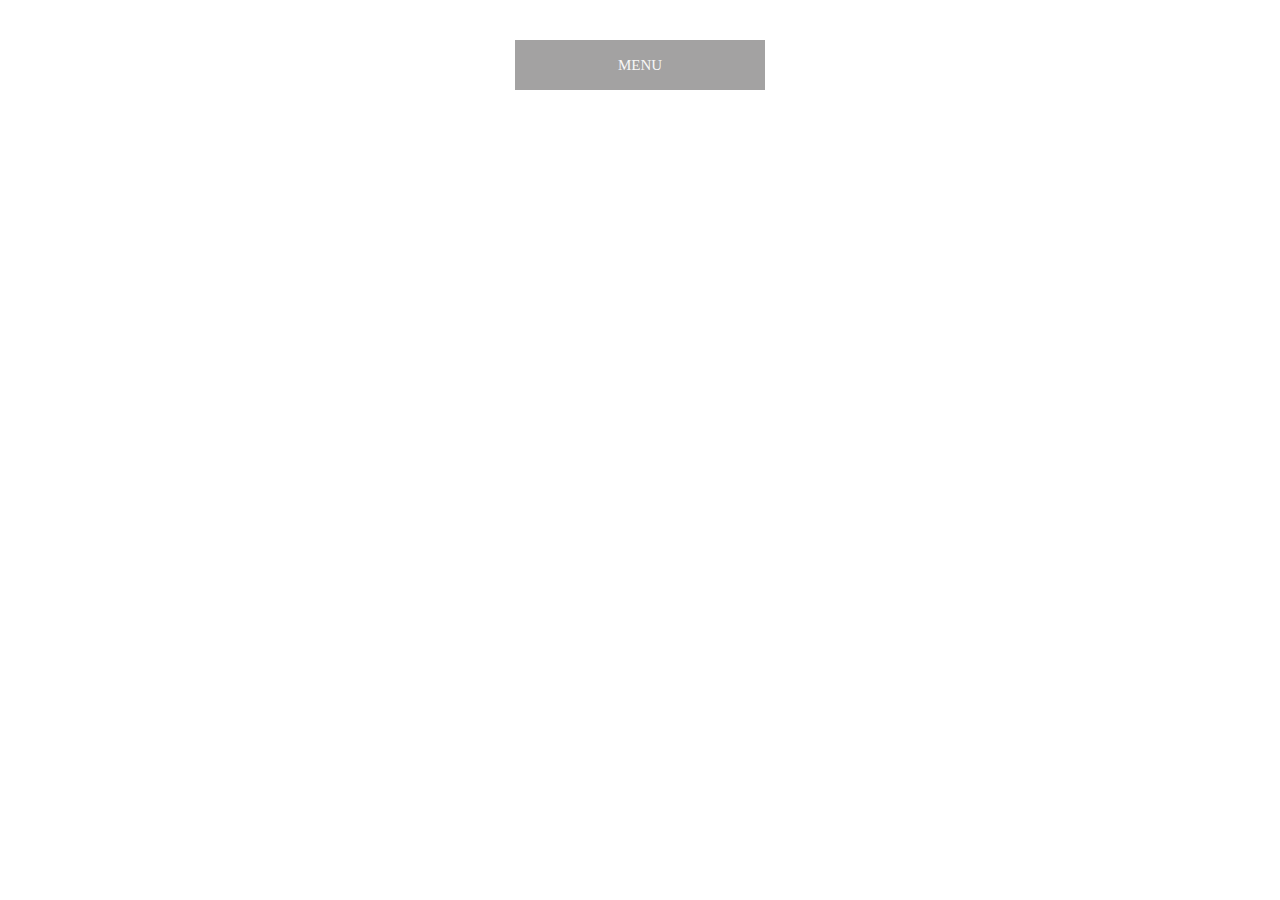
<file: animation/03-dropdown-menu/index.html>
<!DOCTYPE html>
<html lang="en">
  <head>
    <meta charset="UTF-8" />
    <meta http-equiv="X-UA-Compatible" content="IE=edge" />
    <meta name="viewport" content="width=device-width, initial-scale=1.0" />
    <title>Dropdown Menu</title>
    <link rel="stylesheet" href="style.css" />
  </head>
  <body>
    <div class="dropdown-container">
        <div class="menu-title">MENU</div>
        <ul class="dropdown-menu">
            <li>ITEM 1</li>
            <li>ITEM 2</li>
            <li>ITEM 3</li>
            <li>ITEM 4</li>
            <li>ITEM 5</li>
        </ul>
    </div>
    <script src="script.js"></script>
  </body>
</html>
</file>
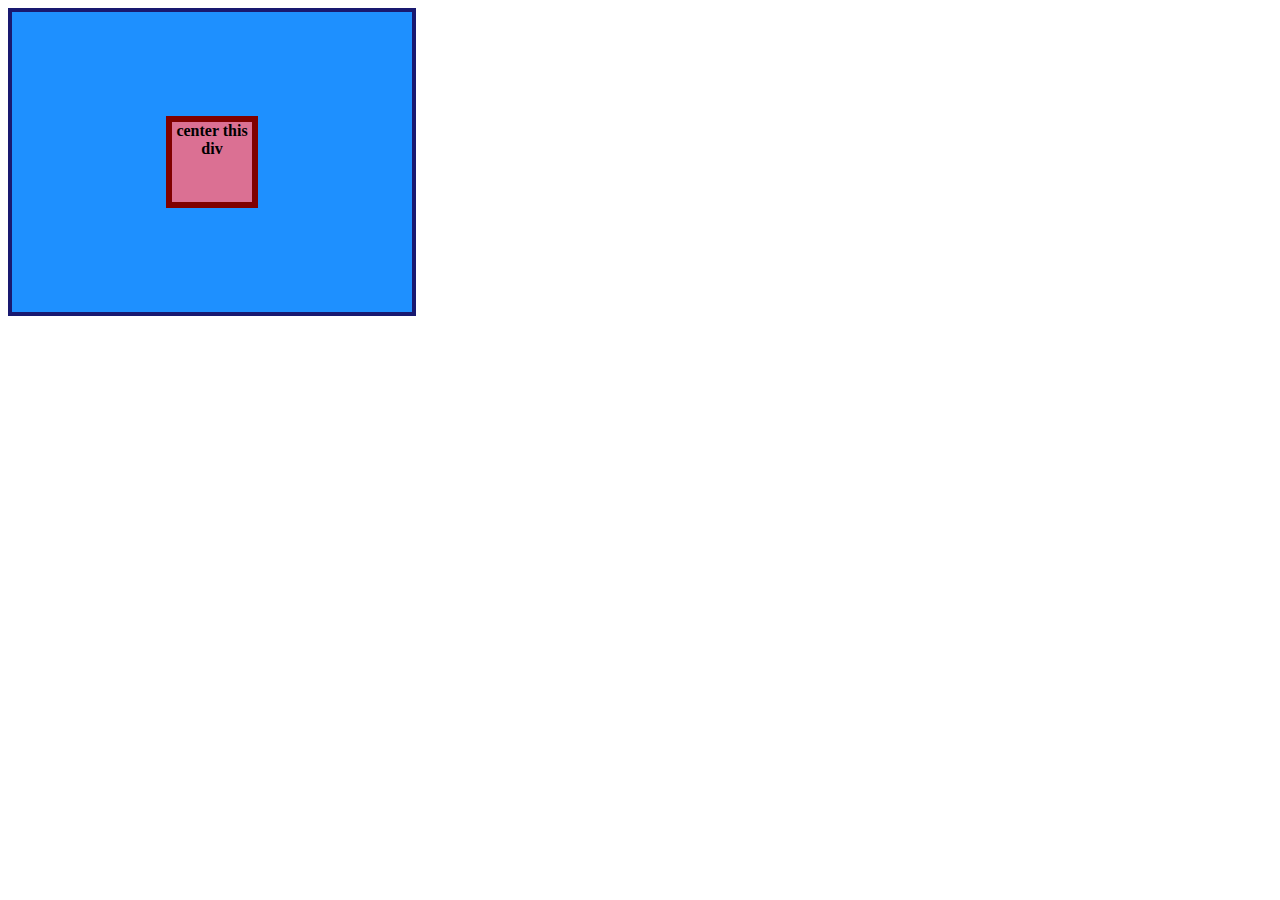
<file: flex/01-flex-center/index.html>
<!DOCTYPE html>

<html lang="en">

  <head>
    <meta charset="UTF-8">
    <meta http-equiv="X-UA-Compatible" content="IE=edge">
    <meta name="viewport" content="width=device-width, initial-scale=1.0">
    <title>CENTER THIS DIV</title>
    <link rel="stylesheet" href="style.css">
  </head>

  <body>
    <div class="container">
      <div class="box">center this div</div>
    </div>
  </body>
  
</html>
</file>
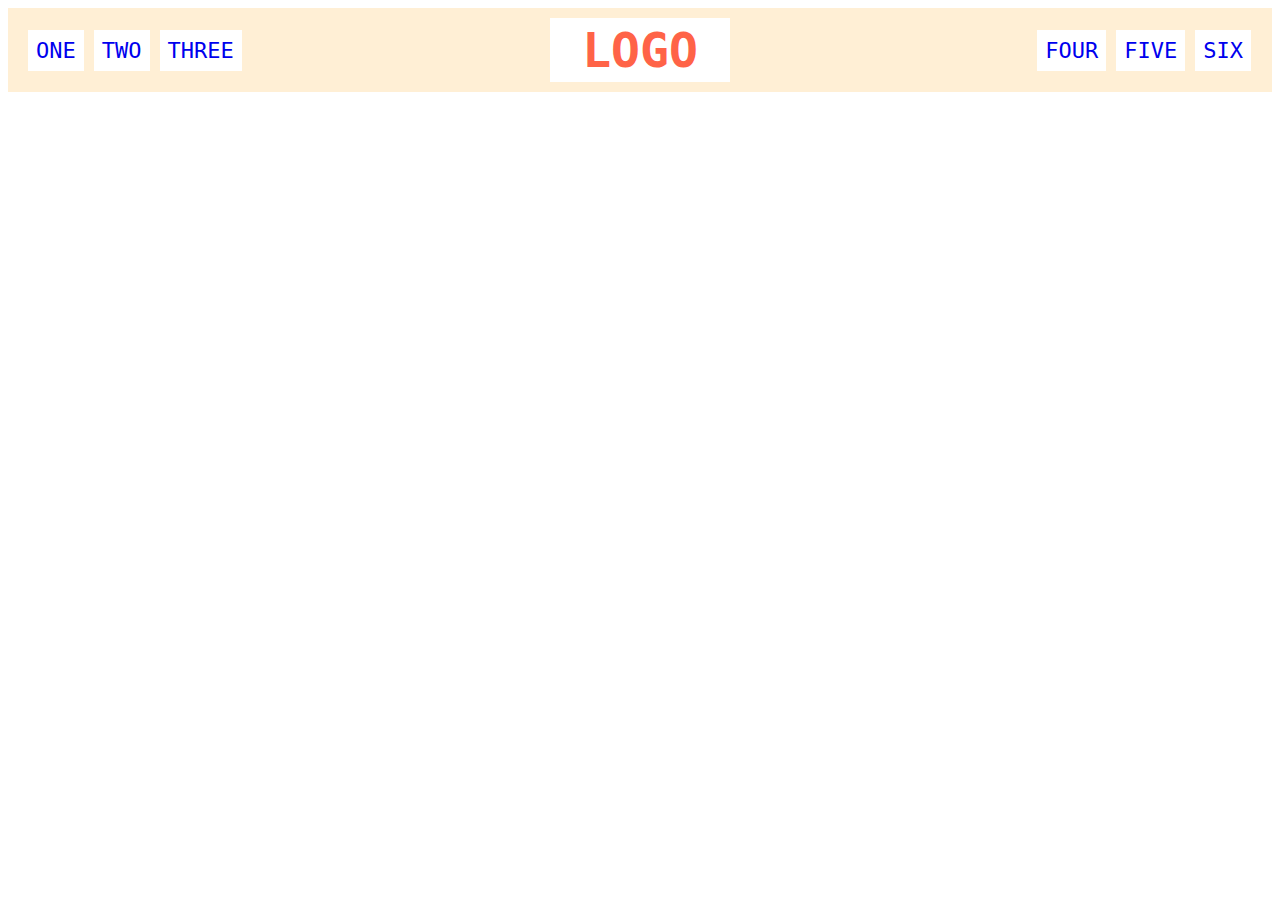
<file: flex/02-flex-header/index.html>
<!DOCTYPE html>

<html lang="en">

  <head>
    <meta charset="UTF-8">
    <meta http-equiv="X-UA-Compatible" content="IE=edge">
    <meta name="viewport" content="width=device-width, initial-scale=1.0">
    <title>Flex Header</title>
    <link rel="stylesheet" href="style.css">
  </head>

  <body>
    <div class="header">

      <div class="left-links">
        <ul>
          <li><a href="#">ONE</a></li>
          <li><a href="#">TWO</a></li>
          <li><a href="#">THREE</a></li>
        </ul>
      </div>

      <div class="logo">LOGO</div>

      <div class="right-links">
        <ul>
          <li><a href="#">FOUR</a></li>
          <li><a href="#">FIVE</a></li>
          <li><a href="#">SIX</a></li>
        </ul>
      </div>
      
    </div>
  </body>

</html>
</file>
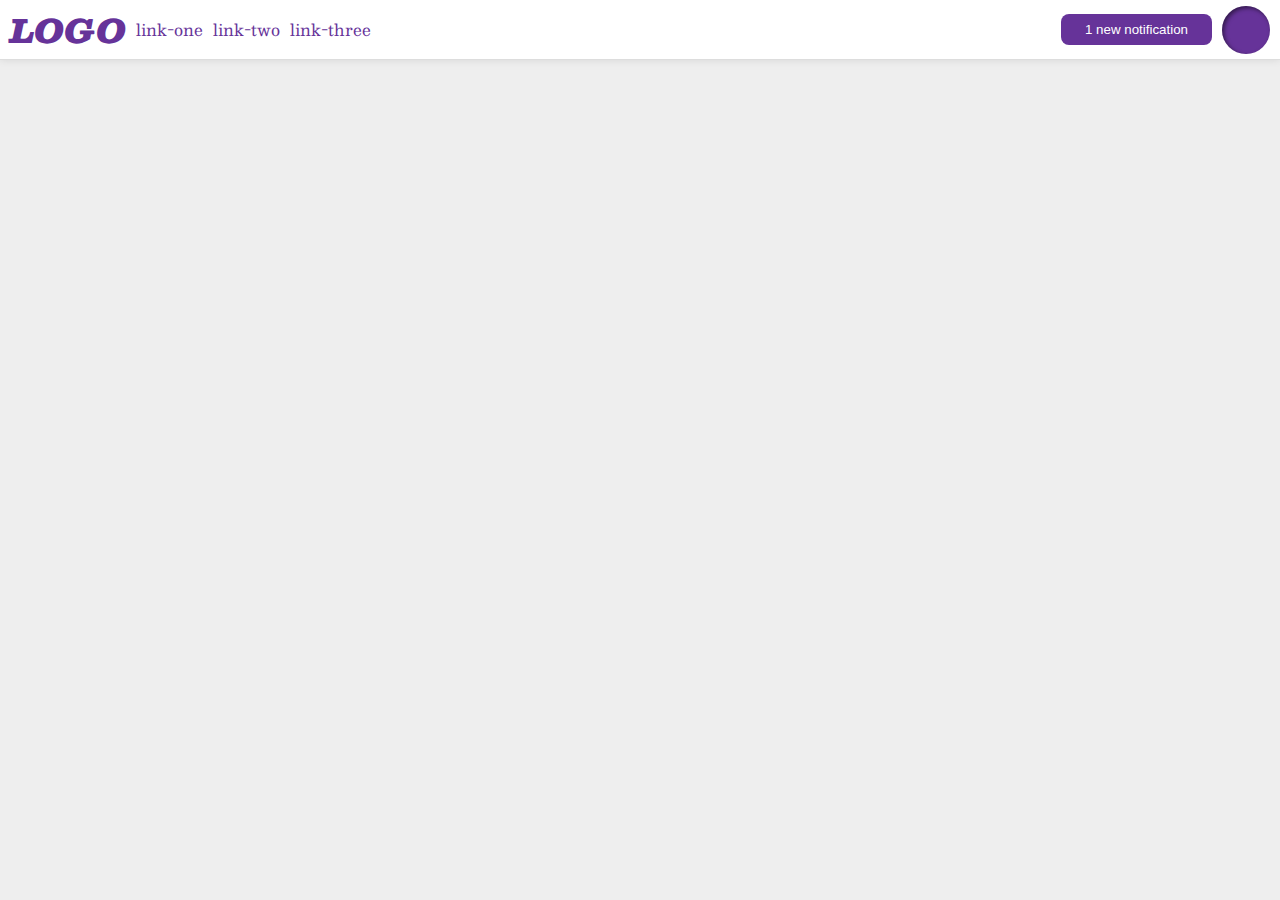
<file: flex/03-flex-header-2/index.html>
<!DOCTYPE html>

<html lang="en">
  <head>
    <meta charset="UTF-8">
    <meta http-equiv="X-UA-Compatible" content="IE=edge">
    <meta name="viewport" content="width=device-width, initial-scale=1.0">
    <title>Flex Header 2</title>
    <link rel="stylesheet" href="style.css">
  </head>

  <body>
    <div class="header">

      <div class="logo">
        LOGO
      </div>

      <ul class="links">
        <li><a href="google.com">link-one</a></li>
        <li><a href="google.com">link-two</a></li>
        <li><a href="google.com">link-three</a></li>
      </ul>

      <button class="notifications">
        1 new notification
      </button>
      
      <div class="profile-image"></div>
    </div>
  </body>

</html>
</file>
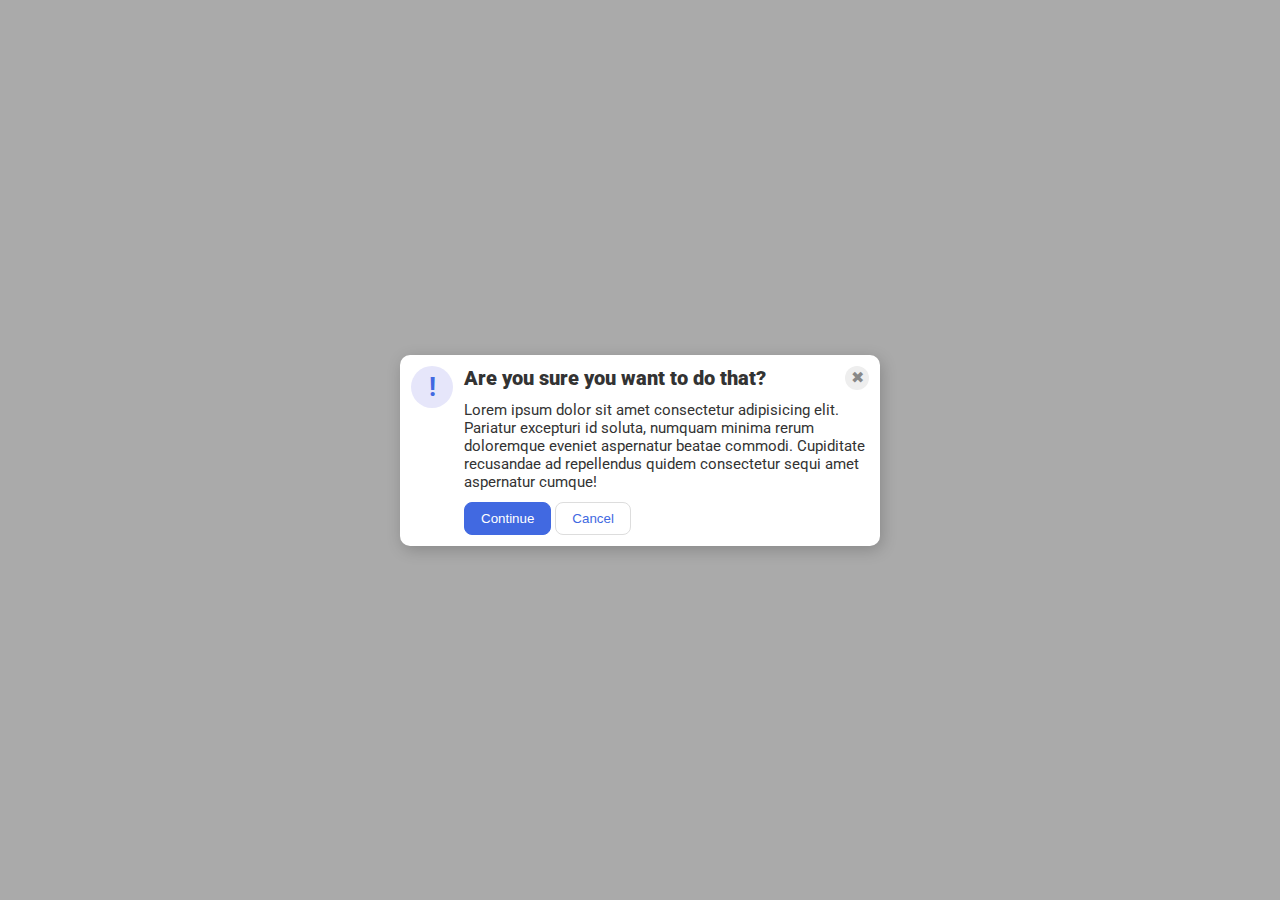
<file: flex/05-flex-modal/index.html>
<!DOCTYPE html>

<html lang="en">

  <head>

    <meta charset="UTF-8">
    <meta http-equiv="X-UA-Compatible" content="IE=edge">
    <meta name="viewport" content="width=device-width, initial-scale=1.0">
    <link rel="stylesheet" href="style.css">
    <title>Modal</title>

  </head>

  <body>

    <div class="modal">

      <div class="icon">!</div>

      <div class="content">

        <div class="top">
          <div class="header">Are you sure you want to do that?</div>
          <div class="close-button">✖</div>
        </div>
        
        <div class="mid">
          <div class="text">Lorem ipsum dolor sit amet consectetur adipisicing elit. Pariatur excepturi id soluta, numquam minima rerum doloremque eveniet aspernatur beatae commodi. Cupiditate recusandae ad repellendus quidem consectetur sequi amet aspernatur cumque!</div>
        </div>

        <div class="bot">
          <button class="continue">Continue</button>
          <button class="cancel">Cancel</button>
        </div>

      </div>

    </div>

  </body>

</html>
</file>
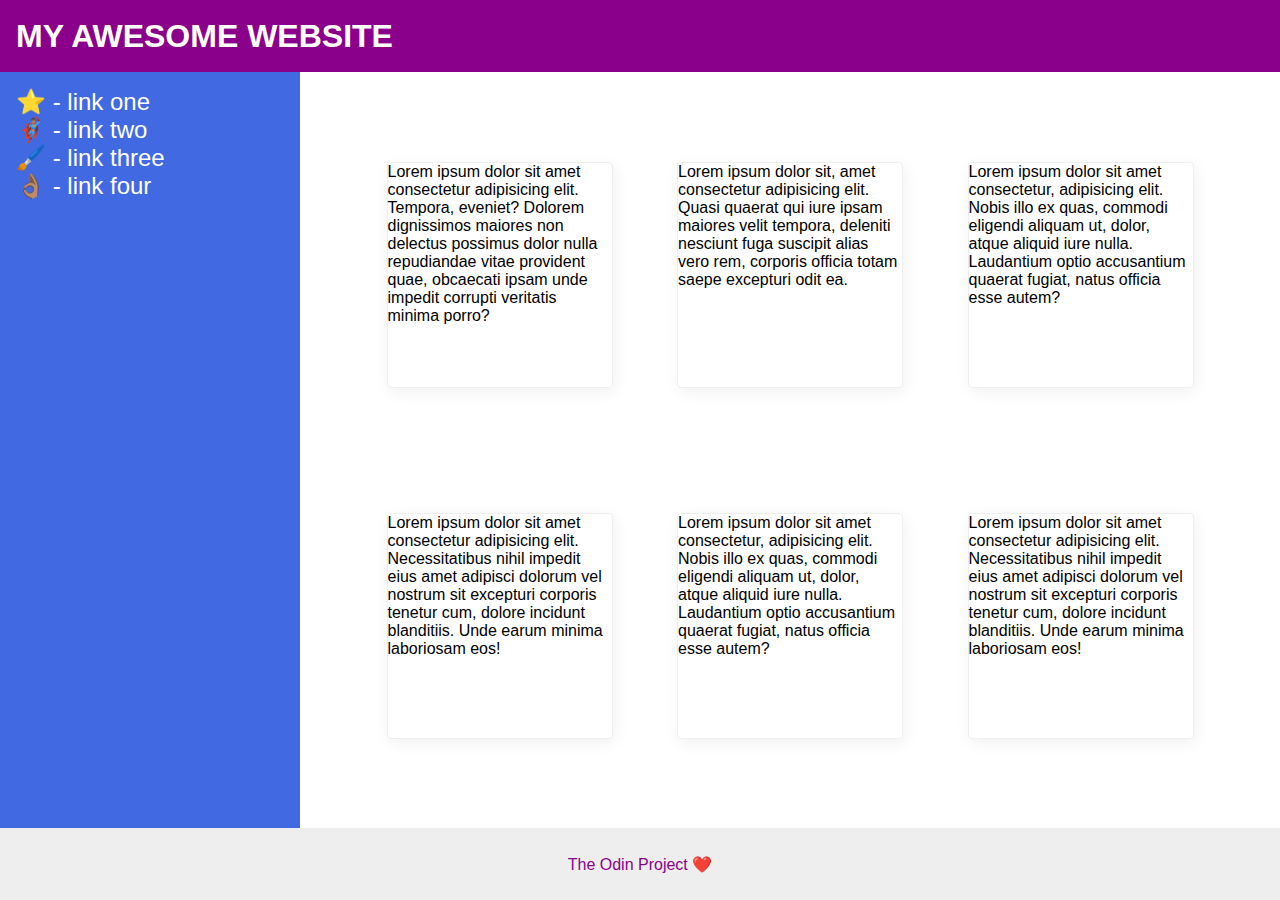
<file: flex/07-flex-layout-2/index.html>
<!DOCTYPE html>
<html lang="en">
  <head>
    <meta charset="UTF-8">
    <meta http-equiv="X-UA-Compatible" content="IE=edge">
    <meta name="viewport" content="width=device-width, initial-scale=1.0">
    <title>The Holy Grail</title>
    <link rel="stylesheet" href="style.css">
  </head>

  <body>

    <div class="header">
      MY AWESOME WEBSITE
    </div>
    
    <div class="mid">

      <div class="sidebar">
        <ul>
          <li><a href="#">⭐ - link one</a></li>
          <li><a href="#">🦸🏽‍♂️ - link two</a></li>
          <li><a href="#">🖌️ - link three</a></li>
          <li><a href="#">👌🏽 - link four</a></li>
        </ul>
      </div>

      <div class="cardspace">
        <div class="card">Lorem ipsum dolor sit amet consectetur adipisicing elit. Tempora, eveniet? Dolorem dignissimos maiores non delectus possimus dolor nulla repudiandae vitae provident quae, obcaecati ipsam unde impedit corrupti veritatis minima porro?</div>
        <div class="card">Lorem ipsum dolor sit, amet consectetur adipisicing elit. Quasi quaerat qui iure ipsam maiores velit tempora, deleniti nesciunt fuga suscipit alias vero rem, corporis officia totam saepe excepturi odit ea.</div>
        <div class="card">Lorem ipsum dolor sit amet consectetur, adipisicing elit. Nobis illo ex quas, commodi eligendi aliquam ut, dolor, atque aliquid iure nulla. Laudantium optio accusantium quaerat fugiat, natus officia esse autem?</div>
        <div class="card">Lorem ipsum dolor sit amet consectetur adipisicing elit. Necessitatibus nihil impedit eius amet adipisci dolorum vel nostrum sit excepturi corporis tenetur cum, dolore incidunt blanditiis. Unde earum minima laboriosam eos!</div>
        <div class="card">Lorem ipsum dolor sit amet consectetur, adipisicing elit. Nobis illo ex quas, commodi eligendi aliquam ut, dolor, atque aliquid iure nulla. Laudantium optio accusantium quaerat fugiat, natus officia esse autem?</div>
        <div class="card">Lorem ipsum dolor sit amet consectetur adipisicing elit. Necessitatibus nihil impedit eius amet adipisci dolorum vel nostrum sit excepturi corporis tenetur cum, dolore incidunt blanditiis. Unde earum minima laboriosam eos!</div>
      </div>

    </div>
    
    <div class="footer">
      The Odin Project ❤️
    </div>

  </body>

</html>
</file>
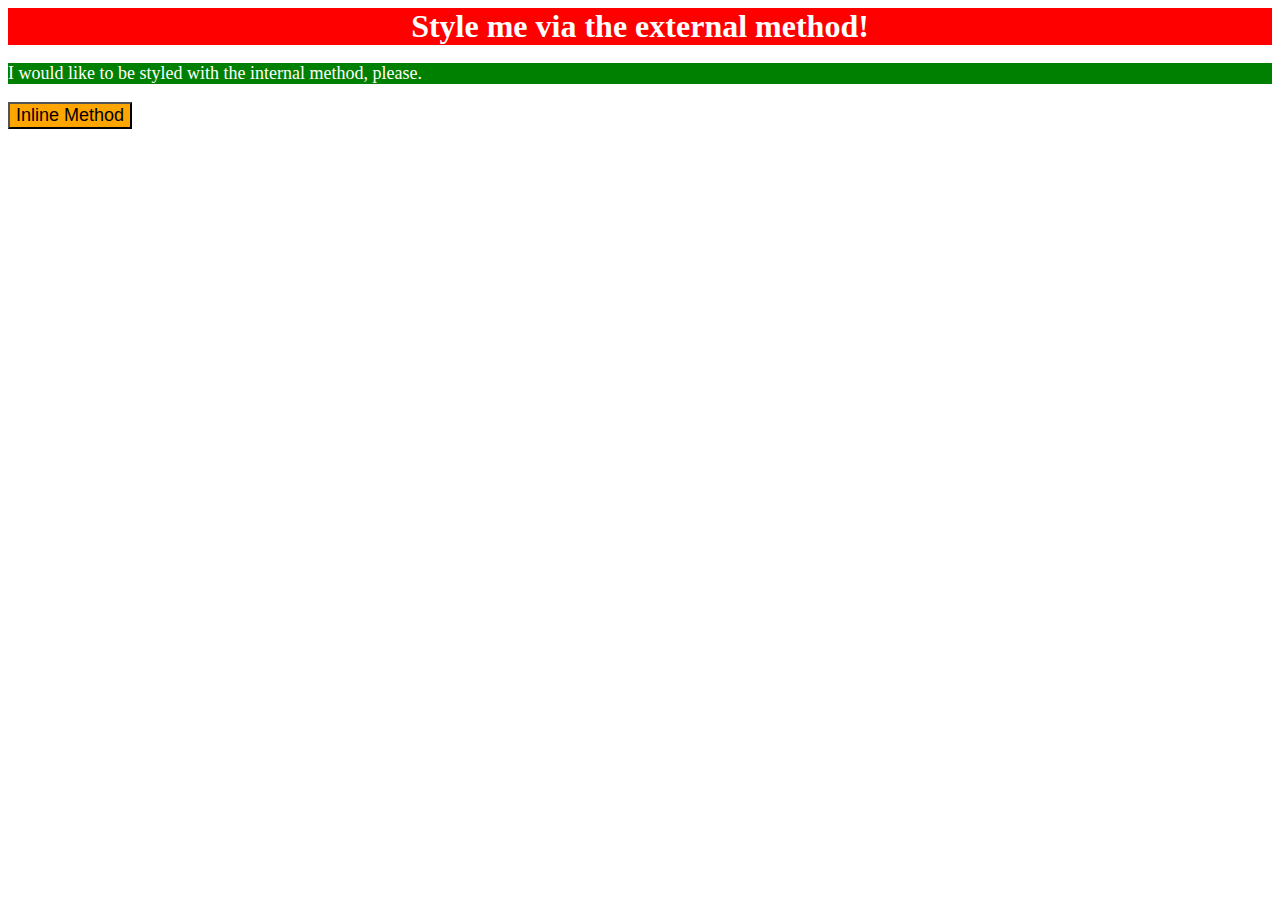
<file: foundations/01-css-methods/index.html>
<!DOCTYPE html>

<html lang="en">

  <head>
    <meta charset="UTF-8">
    <meta http-equiv="X-UA-Compatible" content="IE=edge">
    <meta name="viewport" content="width=device-width, initial-scale=1.0">
    <title>Methods for Adding CSS</title>
    <link rel="stylesheet" href="style.css">
    <style>
      p {
        background-color: green;
        color: white;
        font-size: 18px;
      }
    </style>
  </head>

  <body>
    <div>Style me via the external method!</div>
    <p>I would like to be styled with the internal method, please.</p>
    <button style="background-color:orange; font-size: 18px;">Inline Method</button>
  </body>
  
</html>
</file>
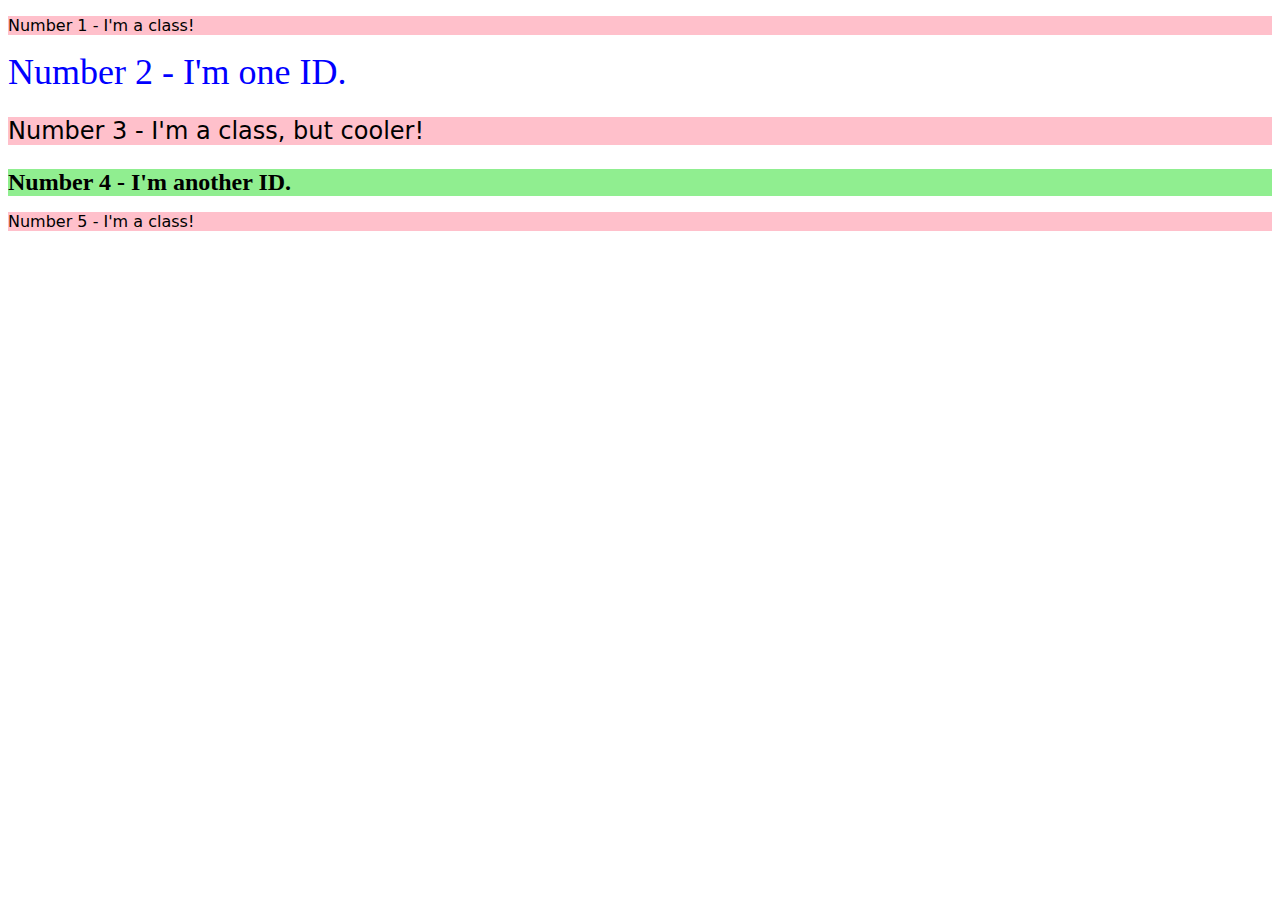
<file: foundations/02-class-id-selectors/index.html>
<!DOCTYPE html>

<html lang="en">

  <head>
    <meta charset="UTF-8">
    <meta http-equiv="X-UA-Compatible" content="IE=edge">
    <meta name="viewport" content="width=device-width, initial-scale=1.0">
    <title>Class and ID Selectors</title>
    <link rel="stylesheet" href="style.css">
  </head>

  <body>
    <p class="odd">Number 1 - I'm a class!</p>
    <div id="two">Number 2 - I'm one ID.</div>
    <p class="odd" id="three">Number 3 - I'm a class, but cooler!</p>
    <div id="four">Number 4 - I'm another ID.</div>
    <p class="odd">Number 5 - I'm a class!</p>
  </body>

</html>
</file>
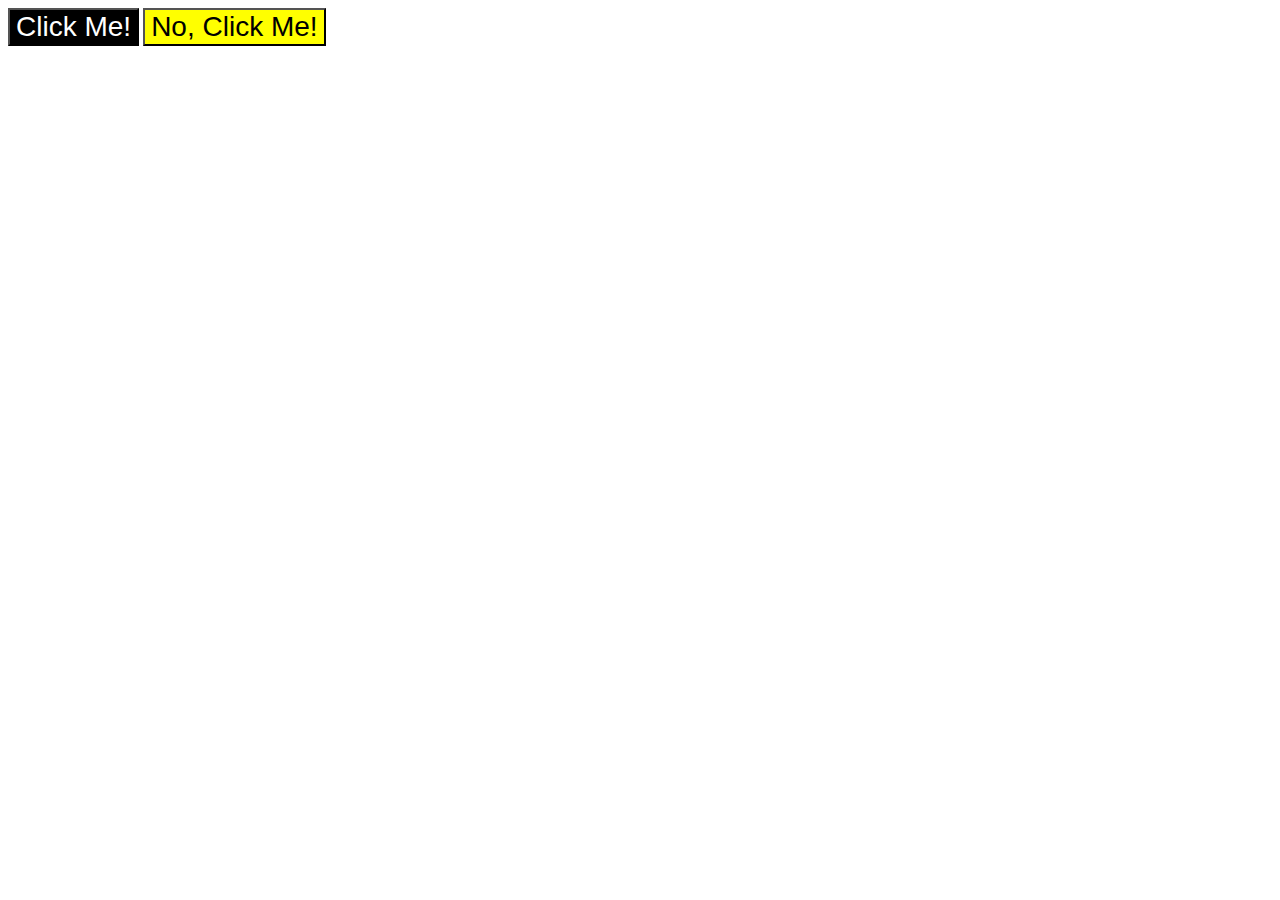
<file: foundations/03-grouping-selectors/index.html>
<!DOCTYPE html>

<html lang="en">

  <head>
    <meta charset="UTF-8">
    <meta http-equiv="X-UA-Compatible" content="IE=edge">
    <meta name="viewport" content="width=device-width, initial-scale=1.0">
    <title>Grouping Selectors</title>
    <link rel="stylesheet" href="style.css">
  </head>

  <body>
    <button class="first">Click Me!</button>
    <button class="second">No, Click Me!</button>
  </body>

</html>
</file>
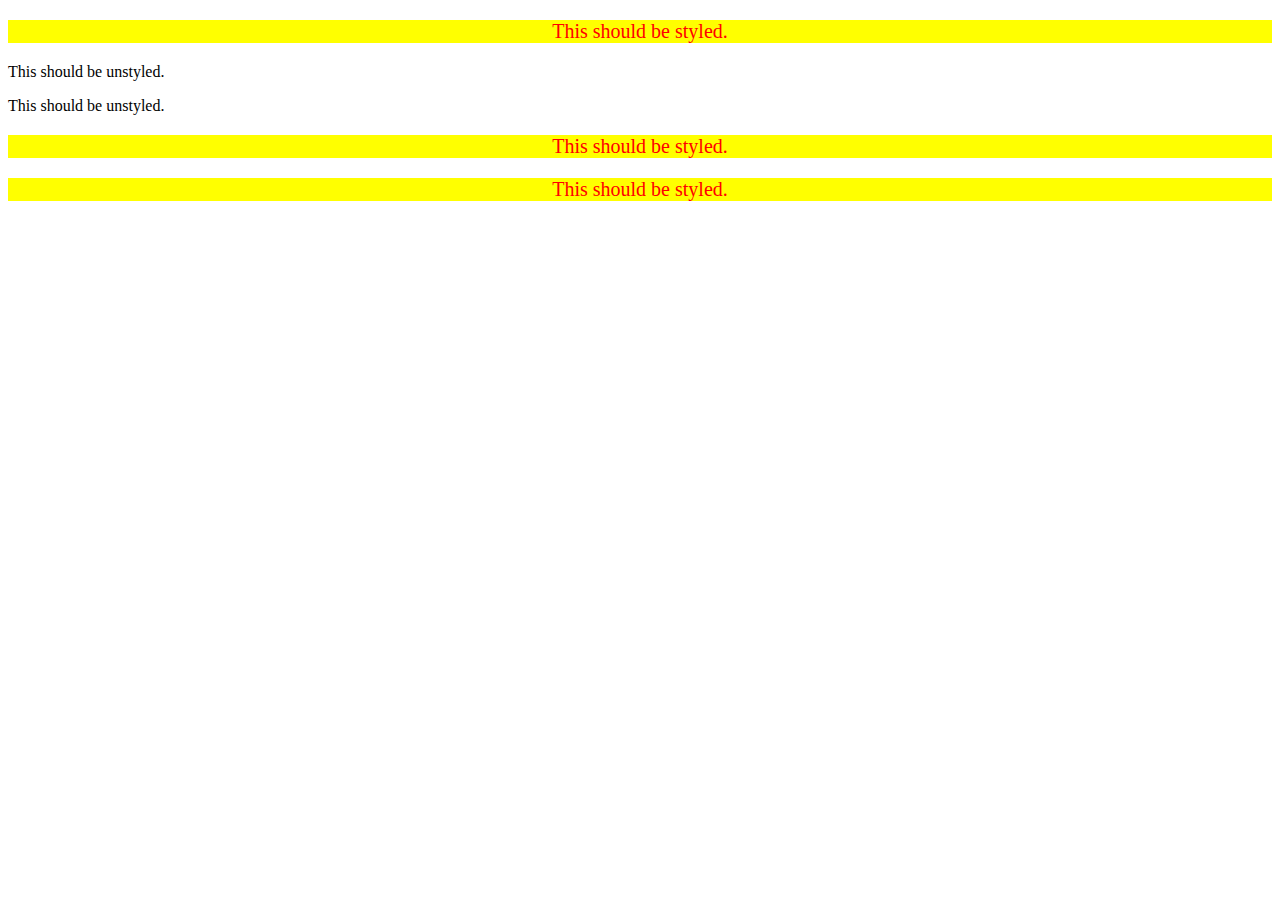
<file: foundations/05-descendant-combinator/index.html>
<!DOCTYPE html>

<html lang="en">

  <head>
    <meta charset="UTF-8">
    <meta http-equiv="X-UA-Compatible" content="IE=edge">
    <meta name="viewport" content="width=device-width, initial-scale=1.0">
    <title>Descendant Combinator</title>
    <link rel="stylesheet" href="style.css">
  </head>

  <body>
    <div class="container">
      <p class="text">This should be styled.</p>
    </div>
    <p class="text">This should be unstyled.</p>
    <p class="text">This should be unstyled.</p>
    <div class="container">
      <p class="text">This should be styled.</p>
      <p class="text">This should be styled.</p>
    </div>
  </body>
  
</html>
</file>
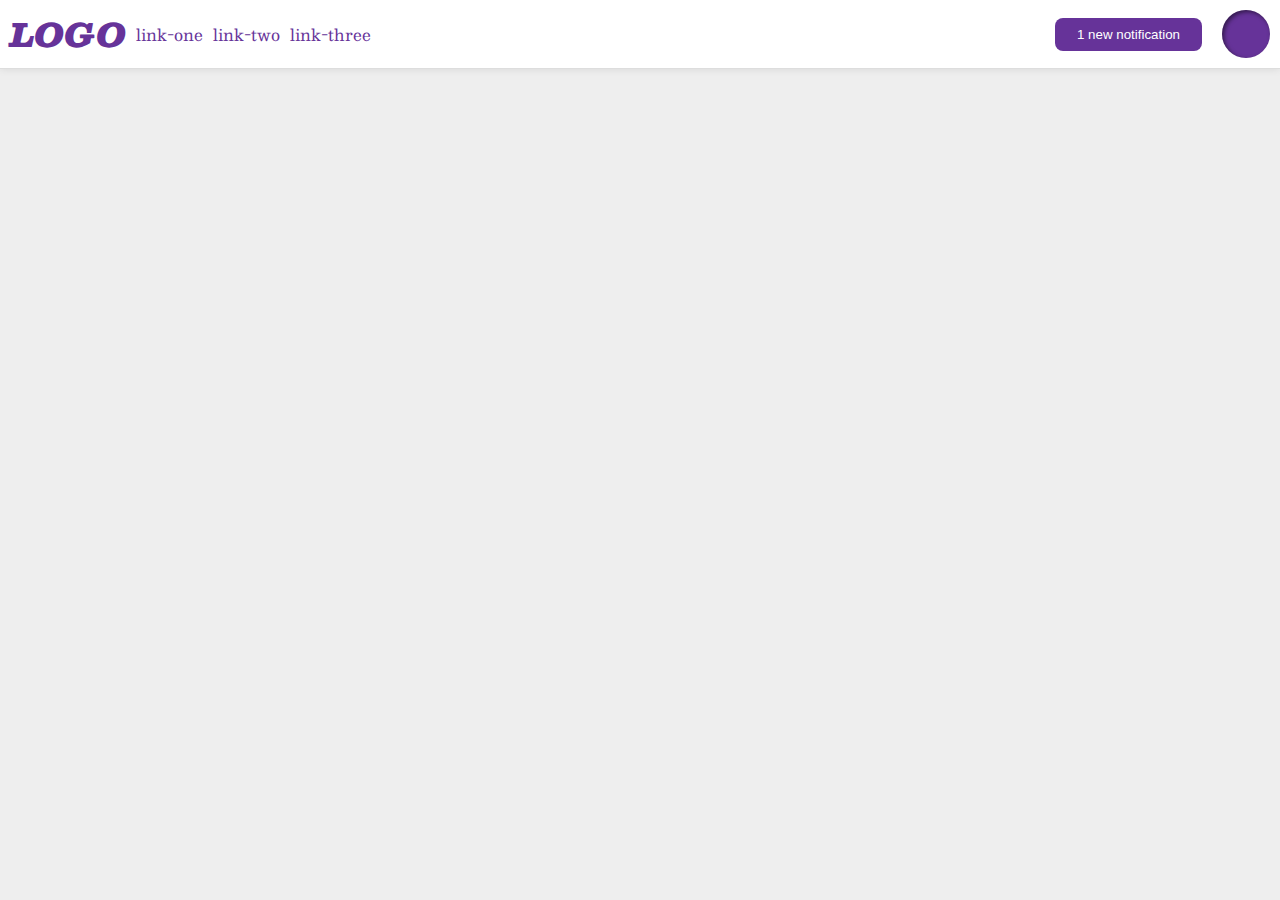
<file: foundations/flex/03-flex-header-2/index.html>
<!DOCTYPE html>
<html lang="en">
  <head>
    <meta charset="UTF-8">
    <meta http-equiv="X-UA-Compatible" content="IE=edge">
    <meta name="viewport" content="width=device-width, initial-scale=1.0">
    <title>Flex Header 2</title>
    <link rel="stylesheet" href="style.css">
  </head>
  <body>
    <div class="header">
      <div class="left">
        <div class="logo">
          LOGO
        </div>
        <ul class="links">
          <li><a href="https://google.com">link-one</a></li>
          <li><a href="https://google.com">link-two</a></li>
          <li><a href="https://google.com">link-three</a></li>
        </ul>
      </div>

      <div class="mid"></div>

      <div class="right">
        <button class="notifications">
          1 new notification
        </button>
        <div class="profile-image"></div>
      </div>
    </div>
  </body>
</html>
</file>
<file: animation/03-dropdown-menu/style.css>
.dropdown-container {
  max-width: 250px;
  margin: 40px auto;
  text-align: center;
  line-height: 50px;
  font-size: 15px;
  color: rgb(247, 247, 247);
  cursor: pointer;
}

.menu-title {
  background-color: rgb(163, 162, 162);
}

.dropdown-menu {
  list-style: none;
  padding: 0;
  margin: 0;
  background-color: rgb(99, 97, 97);

  display: none;
}

ul.dropdown-menu li:hover {
  background: rgb(47, 46, 46);
}

.visible {
  display: block;
}
</file>
<file: flex/01-flex-center/style.css>
.container {
  background: dodgerblue;
  border: 4px solid midnightblue;
  width: 400px;
  height: 300px;
  display: flex;
  justify-content: center;
  align-items: center;
}

.box {
  background: palevioletred;
  font-weight: bold;
  text-align: center;
  border: 6px solid maroon;
  width: 80px;
  height: 80px;
}
</file>
<file: flex/02-flex-header/style.css>
.header  {
  font-family: monospace;
  background: papayawhip;
  display: flex;
  align-items: center;
  justify-content: center;
  padding: 10px;
}

.logo {
  font-size: 48px;
  font-weight: 900;
  color: tomato;
  background: white;
  padding: 4px 32px;
  margin-left: auto;
  margin-right: auto;
}

ul {
  /* this removes the dots on the list items*/
  list-style-type: none;
  display: flex;
  gap: 10px;
}

a {
  font-size: 22px;
  background: white;
  padding: 8px;
  /* this removes the line under the links */
  text-decoration: none;
}

.left-links {
  margin-right: 1px;
  margin-left: -30px;
}

.right-links {
  margin-right: 11px;
  margin-left: -40px;
}
</file>
<file: flex/03-flex-header-2/style.css>
/* this is some magical font-importing.  
you'll learn about it later. */
@import url('https://fonts.googleapis.com/css2?family=Besley:ital,wght@0,400;1,900&display=swap');

body {
  margin: 0;
  background: #eee;
  font-family: Besley, serif;
}

.header {
  background: white;
  border-bottom: 1px solid #ddd;
  box-shadow: 0 0 8px rgba(0,0,0,.1);
  display: flex;
  align-items: center;
}

.profile-image {
  background: rebeccapurple;
  box-shadow: inset 2px 2px 4px rgba(0,0,0,.5);
  border-radius: 50%;
  width: 48px;
  height: 48px;
  margin-left: 10px;
  margin-right: 10px;
}

.logo {
  color: rebeccapurple;
  font-size: 32px;
  font-weight: 900;
  font-style: italic;
  margin-left: 10px;
}

button {
  border: none;
  border-radius: 8px;
  background: rebeccapurple;
  color: white;
  padding: 8px 24px;
  margin-left: auto;
}

a {
  /* this removes the line under our links */
  text-decoration: none;
  color: rebeccapurple;
}

ul {
  list-style-type: none;
  display: flex;
  margin-left: 10px;
  padding: 0;
  gap: 10px;
}
</file>
<file: flex/05-flex-modal/style.css>
@import url('https://fonts.googleapis.com/css2?family=Roboto:wght@400;700&display=swap');

html, body {
  height: 100%;
}

body {
  font-family: Roboto, sans-serif;
  margin: 0;
  background: #aaa;
  color: #333;
  /* I'll give you this one for free lol */
  display: flex;
  align-items: center;
  justify-content: center;
}

.modal {
  background: white;
  width: 480px;
  border-radius: 10px;
  box-shadow: 2px 4px 16px rgba(0,0,0,.2);
  display: flex;
}

.icon {
  color: royalblue;
  font-size: 26px;
  font-weight: 700;
  background: lavender;
  width: 42px;
  height: 42px;
  border-radius: 50%;
  display: flex;
  align-items: center;
  justify-content: center;
  margin-left: 11px;
  margin-right: 11px;
  margin-top: 11px;
  flex-shrink: 0;
}

.header {
  font-weight: 900;
  font-size: 20px;
}

.text {
  font-size: 15px;
}

.close-button {
  background: #eee;
  border-radius: 50%;
  color: #888;
  font-weight: 400;
  font-size: 16px;
  height: 24px;
  width: 24px;
  display: flex;
  align-items: center;
  justify-content: center;
  margin-left: auto;
  margin-right: 11px;
  flex: 0 0 auto;
}

button {
  padding: 8px 16px;
  border-radius: 8px;
}

button.continue {
  background: royalblue;
  border: 1px solid royalblue;
  color: white;
}

button.cancel {
  background: white;
  border: 1px solid #ddd;
  color: royalblue;
}

.content {
  display: flex;
  flex-direction: column;
}

.top {
  display: flex;
  flex-direction: row;
  margin-top: 11px;
  align-items: center;
}

.mid {
  margin-top: 11px;
}

.bot {
  margin-top: 11px;
  margin-bottom: 11px;
}
</file>
<file: flex/07-flex-layout-2/style.css>
body {
  font-family: -apple-system, BlinkMacSystemFont, 'Segoe UI', Roboto, Oxygen, Ubuntu, Cantarell, 'Open Sans', 'Helvetica Neue', sans-serif;
  margin: 0;
  min-height: 100vh;
  display: flex;
  flex-direction: column;
}

.header {
  height: 72px;
  background: darkmagenta;
  color: white;
  font-size: 32px;
  font-weight: 900;
  display: flex;
  align-items: center;
  padding-left: 16px;
}

.footer {
  height: 72px;
  background: #eee;
  color: darkmagenta;
  display: flex;
  justify-content: center;
  align-items: center;
}

.mid {
  display: flex;
  flex-direction: row;
  flex: 1 1 auto;
}

.sidebar {
  width: 300px;
  background: royalblue;
  box-sizing: border-box;
  flex-shrink: 0;
  padding: 16px;
}

ul{
  padding: 0;
  margin: 0;
}

li {
  list-style-type: none;
  font-size: 24px;
}

a {
  color: white;
  text-decoration: none;
}

.cardspace {
  display: flex;
  flex-direction: row;
  flex-wrap: wrap;
  justify-content: space-evenly;
  align-items: center;
  padding: 32px;
  gap: 10px 10px;
}

.card {
  border: 1px solid #eee;
  box-shadow: 2px 4px 16px rgba(0,0,0,.06);
  border-radius: 4px;
  height: 14em;
  width: 14em;
}
</file>
<file: foundations/01-css-methods/style.css>
div {
    background-color: red;
    color: white;
    font-size: 32px;
    text-align: center;
    font-weight: 900;
}
</file>
<file: foundations/02-class-id-selectors/style.css>
.odd {
    background-color: #FFC0CB;
    font-family: "Verdana", "DejaVu Sans", sans-serif;
}

#two {
    color: #0000FF;
    font-size: 36px;
}

#three {
    font-size: 24px;
}

#four {
    background-color: #90EE90;
    font-size: 24px;
    font-weight: 900;
}
</file>
<file: foundations/03-grouping-selectors/style.css>
.first {
    background-color: black;
    color: white;
}

.second {
    background-color: yellow;
}

.first,
.second {
    font-size: 28px;
    font-family: Helvetica, "Times New Roman", sans-serif;
}
</file>
<file: foundations/05-descendant-combinator/style.css>
.container .text {
    background-color: yellow;
    color: red;
    font-size: 20px;
    text-align: center;
}
</file>
<file: foundations/flex/03-flex-header-2/style.css>
/* this is some magical font-importing.  
you'll learn about it later. */
@import url('https://fonts.googleapis.com/css2?family=Besley:ital,wght@0,400;1,900&display=swap');

body {
  margin: 0;
  background: #eee;
  font-family: Besley, serif;
}

.header {
  background: white;
  border-bottom: 1px solid #ddd;
  box-shadow: 0 0 8px rgba(0,0,0,.1);
  display: flex;
}

.profile-image {
  background: rebeccapurple;
  box-shadow: inset 2px 2px 4px rgba(0,0,0,.5);
  border-radius: 50%;
  width: 48px;
  height: 48px;
  display: flex;
  margin: 10px 10px;
}

.logo {
  color: rebeccapurple;
  font-size: 32px;
  font-weight: 900;
  font-style: italic;
  display: flex;
  padding-left: 10px;
  align-items: center;
}

button {
  border: none;
  border-radius: 8px;
  background: rebeccapurple;
  color: white;
  display: flex;
  align-items: center;
  height: 33px;
  padding: 0 22px;
}

a {
  /* this removes the line under our links */
  text-decoration: none;
  color: rebeccapurple;
  flex: 0 0 auto;
}

ul {
  list-style-type: none;
  margin: 0 10px;
  padding: 0;
}

.left,
.right {
  display: flex;
  flex: 0 0 auto;
}

.links {
  display: flex;
  align-items: center;
  gap: 10px;
}

.mid {
  flex: 1 1 auto;
}

.right {
  gap: 10px;
  align-items: center;
}
</file>
